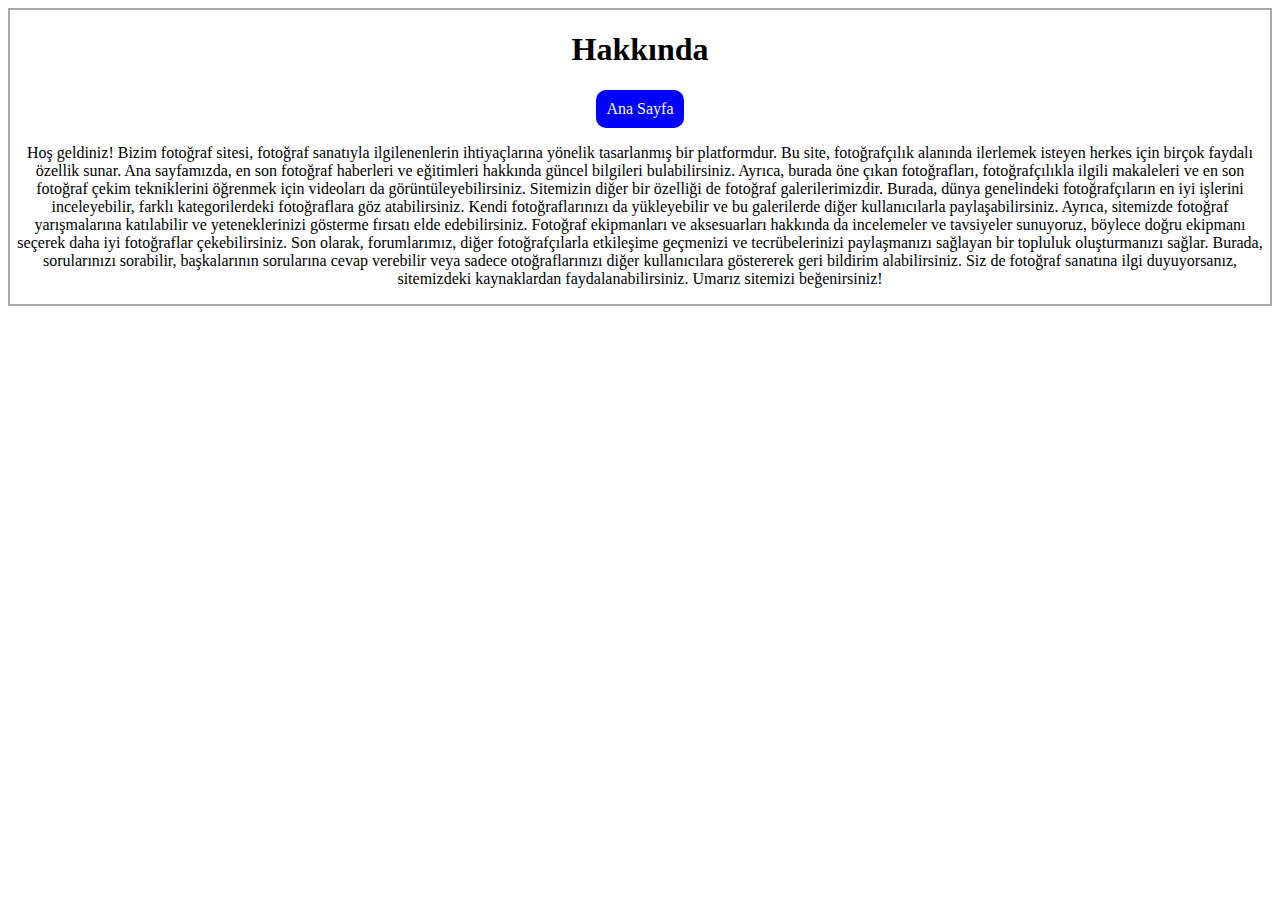
<file: about.html>
<!DOCTYPE html>
<html lang="tr">
<head>
    <meta charset="UTF-8">
    <meta name="viewport" content="width=device-width, initial-scale=1.0">
    <title>Döküman</title>

    <link rel="stylesheet" href="./style/index.css" >
</head>
<body>
    <div class="about">
        <h1> Hakkında </h1>

        <nav>
            <a href="index.html">Ana Sayfa</a>
        </nav>
        

        <div class="Acıklama2">
            <p>
                Hoş geldiniz! Bizim fotoğraf sitesi, fotoğraf sanatıyla ilgilenenlerin ihtiyaçlarına yönelik tasarlanmış bir platformdur.
                Bu site, fotoğrafçılık alanında ilerlemek isteyen herkes için birçok faydalı özellik sunar. Ana sayfamızda, en son fotoğraf
                haberleri ve eğitimleri hakkında güncel bilgileri bulabilirsiniz. Ayrıca, burada öne çıkan fotoğrafları, fotoğrafçılıkla
                ilgili makaleleri ve en son fotoğraf çekim tekniklerini öğrenmek için videoları da görüntüleyebilirsiniz. Sitemizin diğer
                bir özelliği de fotoğraf galerilerimizdir. Burada, dünya genelindeki fotoğrafçıların en iyi işlerini inceleyebilir, farklı
                kategorilerdeki fotoğraflara göz atabilirsiniz. Kendi fotoğraflarınızı da yükleyebilir ve bu galerilerde diğer kullanıcılarla
                paylaşabilirsiniz. Ayrıca, sitemizde fotoğraf yarışmalarına katılabilir ve yeteneklerinizi gösterme fırsatı elde edebilirsiniz.
                Fotoğraf ekipmanları ve aksesuarları hakkında da incelemeler ve tavsiyeler sunuyoruz, böylece doğru ekipmanı seçerek daha iyi
                fotoğraflar çekebilirsiniz. Son olarak, forumlarımız, diğer fotoğrafçılarla etkileşime geçmenizi ve tecrübelerinizi paylaşmanızı
                sağlayan bir topluluk oluşturmanızı sağlar. Burada, sorularınızı sorabilir, başkalarının sorularına cevap verebilir veya sadece
                otoğraflarınızı diğer kullanıcılara göstererek geri bildirim alabilirsiniz. Siz de fotoğraf sanatına ilgi duyuyorsanız,
                sitemizdeki kaynaklardan faydalanabilirsiniz. Umarız sitemizi beğenirsiniz!
            </p>
        </div>
    </div>
    
</body>
</html>
</file>
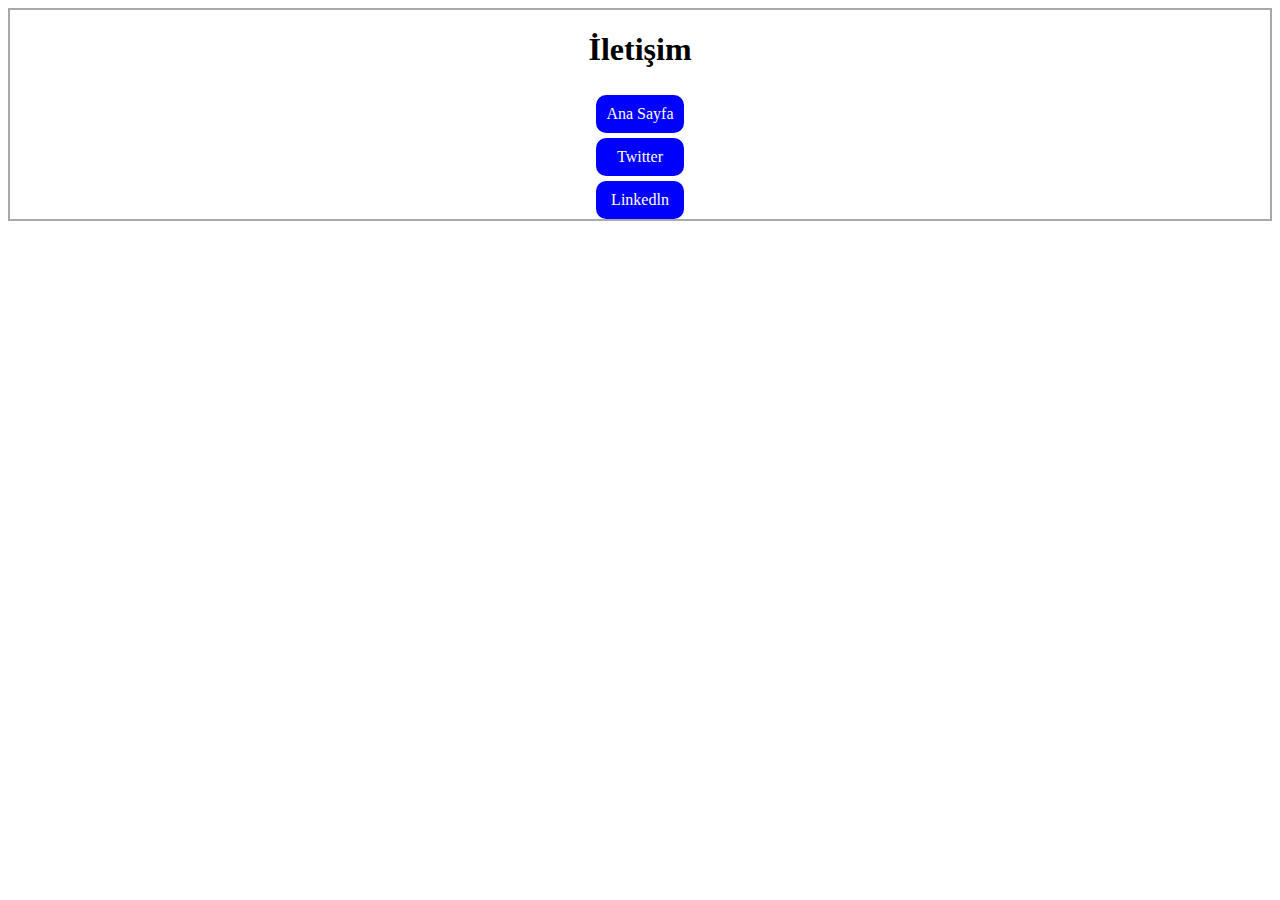
<file: contact.html>
<!DOCTYPE html>
<html lang="tr">
<head>
    <meta charset="UTF-8">
    <meta name="viewport" content="width=    <h1> ABOUT </h1>, initial-scale=1.0">
    <title>Döküman</title>

    <link rel="stylesheet" href="./style/index.css" >
</head>
<body>

    <div class="contact">
        <h1> İletişim </h1>

        <nav>
            <a href="index.html">Ana Sayfa</a>
            <a href="https://twitter.com/ogzhanncolak">Twitter</a>
            <a href="https://www.linkedin.com/in/o%C4%9Fuzhan-%C3%A7olak-46123b271/">Linkedln</a>
        </nav>
    </div>

    
</body>
</html>
</file>
<file: style/index.css>
body {
    font-family: 'Times New Roman', Times, serif;
    border-style: solid;
    border-width: 2px;
    border-color: darkgray;
}

.SiteBaslıgı {
    display: block;
    border-color: darkgray;
    border-style: solid;
    border-width: 2px;
}

.SiteBaslıgı h1 {
    font-size: 13px;
    text-align: center;
}

.gg-close-o {
    display: block;
    float: left;
    margin-top: 6px;
    margin-left: 4px;
    color: red;
}
.gg-close-o:hover {
    background-color: black;
}

.gg-toolbar-bottom {
    display: block;
    float: left;
    margin-top: 11px;
    margin-left: 6px;
    color: orange;
}

.gg-maximize {
    display: block;
    float: left;
    margin-top: 10px;
    margin-left: 10px;
    color: green;
}

.giris {
    text-align: center;
}

.isim h2 {
    margin-top: 2rem;
    margin-left: 3rem;
}

.menu ul {
    list-style: none;
}

.menu li {
    display: inline-block;
}

.menu li a {
    display: block;
    text-align: center;
    text-decoration: none;
    background: blue;
    color: white;
    padding: 10px;
    border-radius: 10px;
}

.menu li a:hover {
    background-color: red;
}

.SiteAcıklaması {
    font-family: 'Times New Roman', Times, serif;
    margin-left: 4%;
    margin-right: 4%;
}

.Projeler {
    display: flex;
    align-items: center;
    justify-content: center;
}

.img1{
    display: block;
    margin-left: auto;
    margin-right: auto;
    width: 95%;
    height: 15rem;
    border-radius: 10px;
    margin-bottom: 1rem;
}

.img2{
    display: inline;
    border-radius: 25px;
    width: 250px;
    margin-left: 2.5%;
}

.img3 {
    display: inline;
    border-radius: 10px;
    width: 235px;
    margin-left: 2%;
}

.img4 {
    display: inline;
    border-radius: 10px;
    width: 282px;
    margin-left: 2%;
}

.img5 {
    display: inline;
    border-radius: 10px;
    width: 250px;
    margin-left: 2%;
}

.Projeler p {
    font-family: 'Times New Roman', Times, serif;
    margin-right: 4%;
    margin-left: 2%;
}

.footer {
    background: wheat;
    text-align: center;
    padding: 15px;
    margin-top: 15px;

}

.about {
    text-align: center;
}

.about h1 {
    text-align: center;
}

.Acıklama2 {
    text-align: center;
    font-family: 'Times New Roman', Times, serif;
}

.about nav {
    display: inline-block;
}

.about nav a {
    display: block;
    background-color: blue;
    padding: 10px;
    color: white;
    border-radius: 10px;
    text-decoration: none;
}

.about nav a:hover {
    background-color: red;
}

.contact {
    text-align: center;
    font-family: 'Times New Roman', Times, serif;
}

.contact nav {
    display: inline-block;
}

.contact nav a {
    display: block;
    background-color: blue;
    padding: 10px;
    color: white;
    border-radius: 10px;
    text-decoration: none;
    margin-top: 5px;
}

.contact nav a:hover {
    background-color: red;
}

.projeler h1 {
    text-align: center;
}

.imgprojeler {
    display: block;
    margin-left: auto;
    margin-right: auto;
    margin-top: 2rem;
}
</file>
